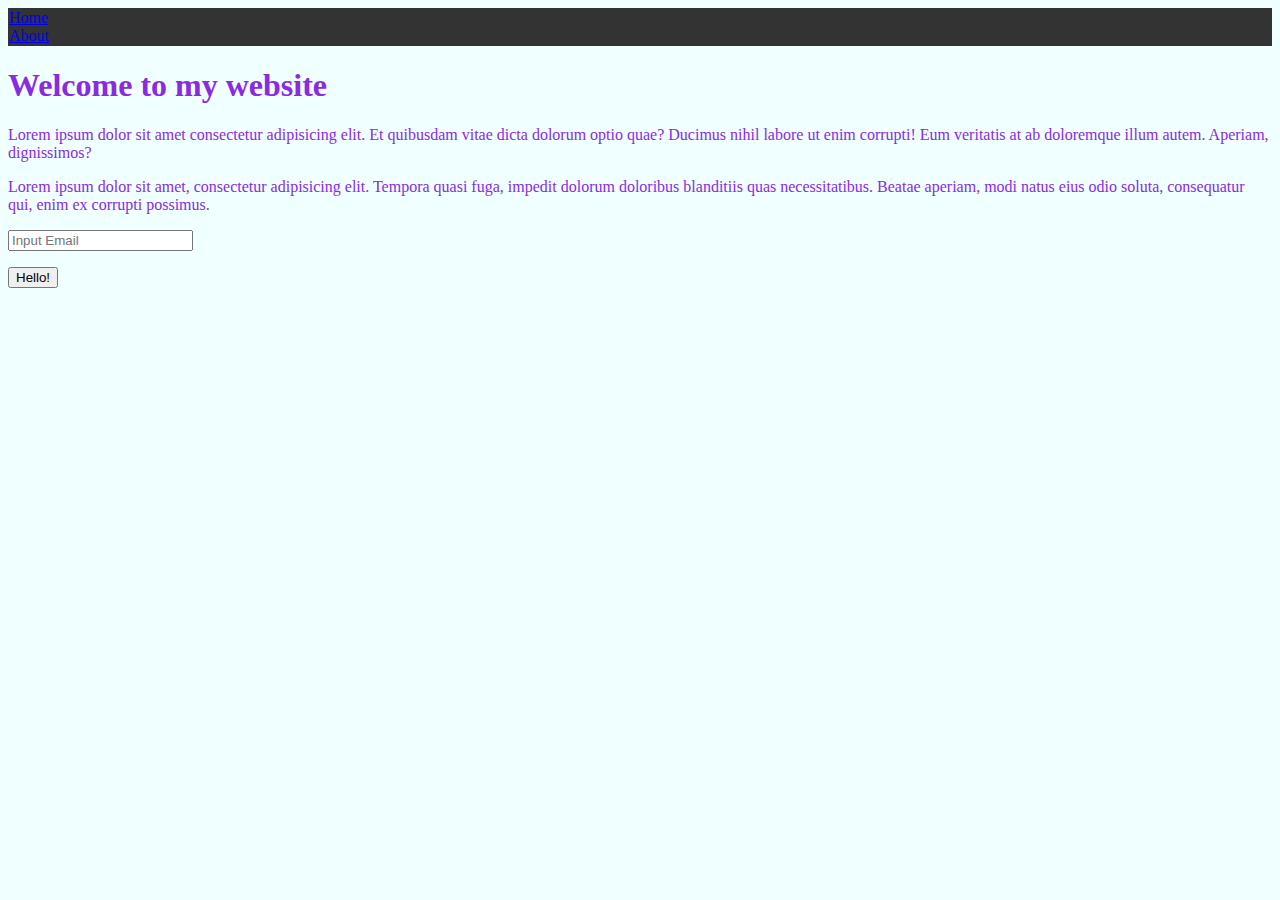
<file: index.html>
<html lang="en">
<head>
    <meta charset="UTF-8">
    <meta name="viewport" content="width=device-width, initial-scale=1.0">
    <link rel="stylesheet" href="style.css">
    <title>Document</title>
</head>
<body>
        <nav>
        <ul>
            <li>
                <a href="index.html">Home</a>
            </li>

            <li>
                <a href="about.html">About</a>
            </li>
        </ul>
    </nav>
    
    <h1>Welcome to my website</h1>
    <p>Lorem ipsum dolor sit amet consectetur adipisicing elit. Et quibusdam vitae dicta dolorum optio quae? Ducimus nihil labore ut enim corrupti! Eum veritatis at ab doloremque illum autem. Aperiam, dignissimos?</p>
    <p>Lorem ipsum dolor sit amet, consectetur adipisicing elit. Tempora quasi fuga, impedit dolorum doloribus blanditiis quas necessitatibus. Beatae aperiam, modi natus eius odio soluta, consequatur qui, enim ex corrupti possimus.
    
    </p>

    <form>
        <input type="email" name="email" placeholder="Input Email">
    </form>

    <button>Hello!</button>

</body>

</html>
</file>
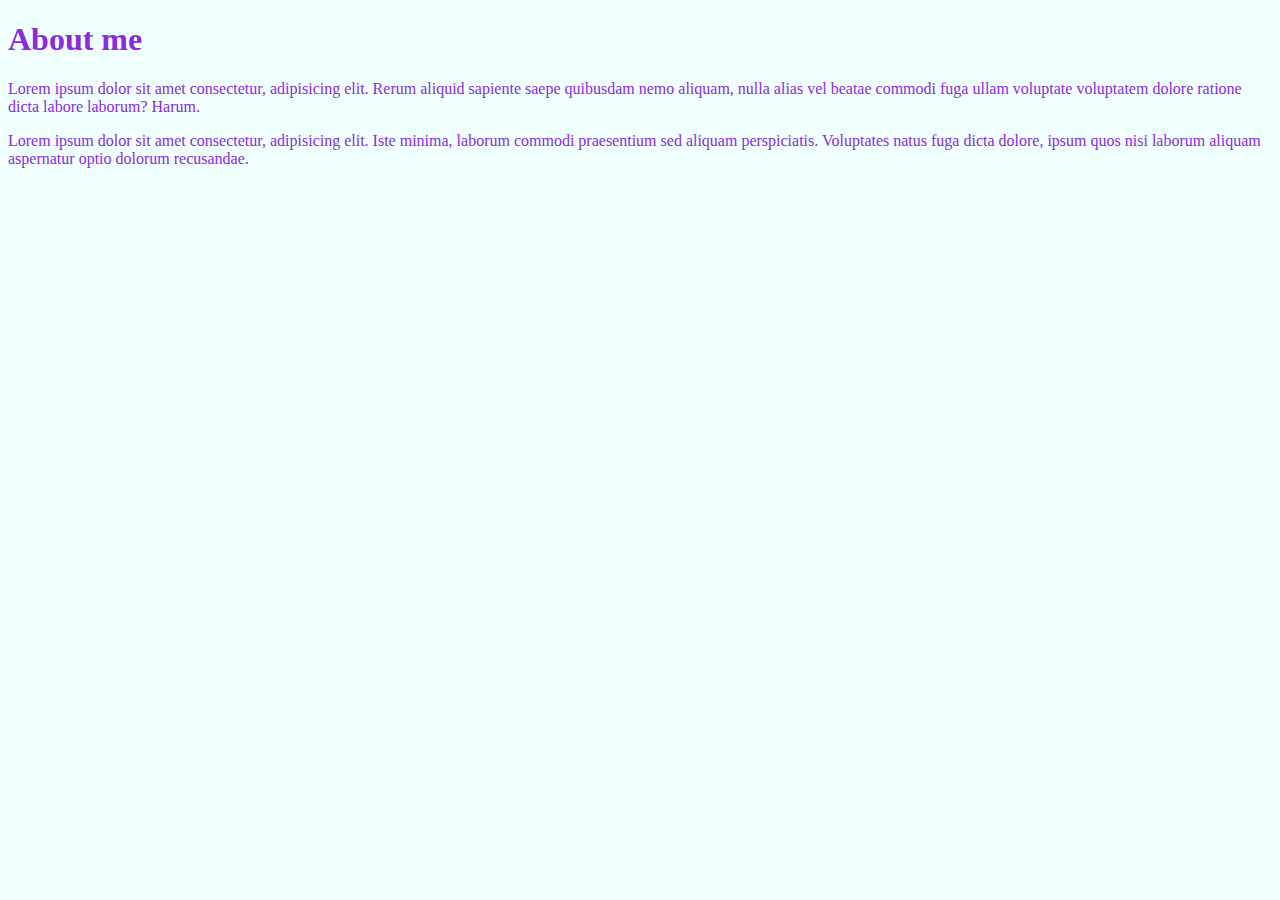
<file: about.html>
<!DOCTYPE html>
<html lang="en">
<head>
    <meta charset="UTF-8">
    <meta name="viewport" content="width=device-width, initial-scale=1.0">
    <link rel="stylesheet" href="style.css">
    <title>Document</title>
</head>
<body>
    <h1>About me</h1>
    <p>Lorem ipsum dolor sit amet consectetur, adipisicing elit. Rerum aliquid sapiente saepe quibusdam nemo aliquam, nulla alias vel beatae commodi fuga ullam voluptate voluptatem dolore ratione dicta labore laborum? Harum.</p>
    <p>Lorem ipsum dolor sit amet consectetur, adipisicing elit. Iste minima, laborum commodi praesentium sed aliquam perspiciatis. Voluptates natus fuga dicta dolore, ipsum quos nisi laborum aliquam aspernatur optio dolorum recusandae.</p>
    
</body>
</html>
</file>
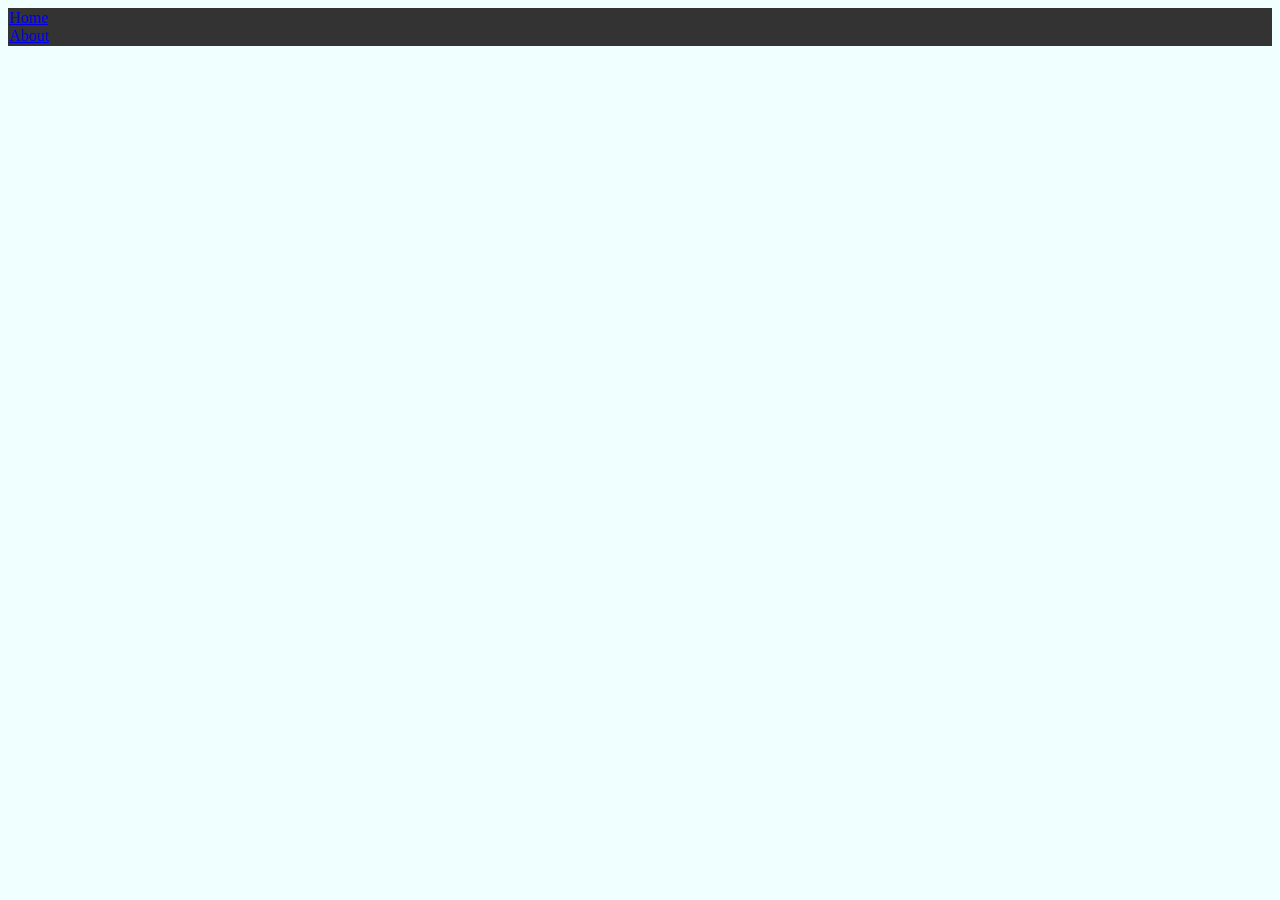
<file: nav.html>
<html lang="en">
<head>
    <meta charset="UTF-8">
    <meta name="viewport" content="width=device-width, initial-scale=1.0">
    <link rel="stylesheet" href="style.css">
    <title>Document</title>
</head>
<body>
    <nav>
        <ul>
            <li>
                <a href="index.html">Home</a>
            </li>

            <li>
                <a href="about.html">About</a>
            </li>
        </ul>
    </nav>

    
</body>
</html>
</file>
<file: style.css>
body {
    background-color: azure;
    color: blueviolet;
}

* {
    box-sizing: border-box;
}

nav {
    background-color: #333;
    padding: 1px;
}

ul {
    list-style: none;
    margin: 0;
    padding: 0;
}
</file>
